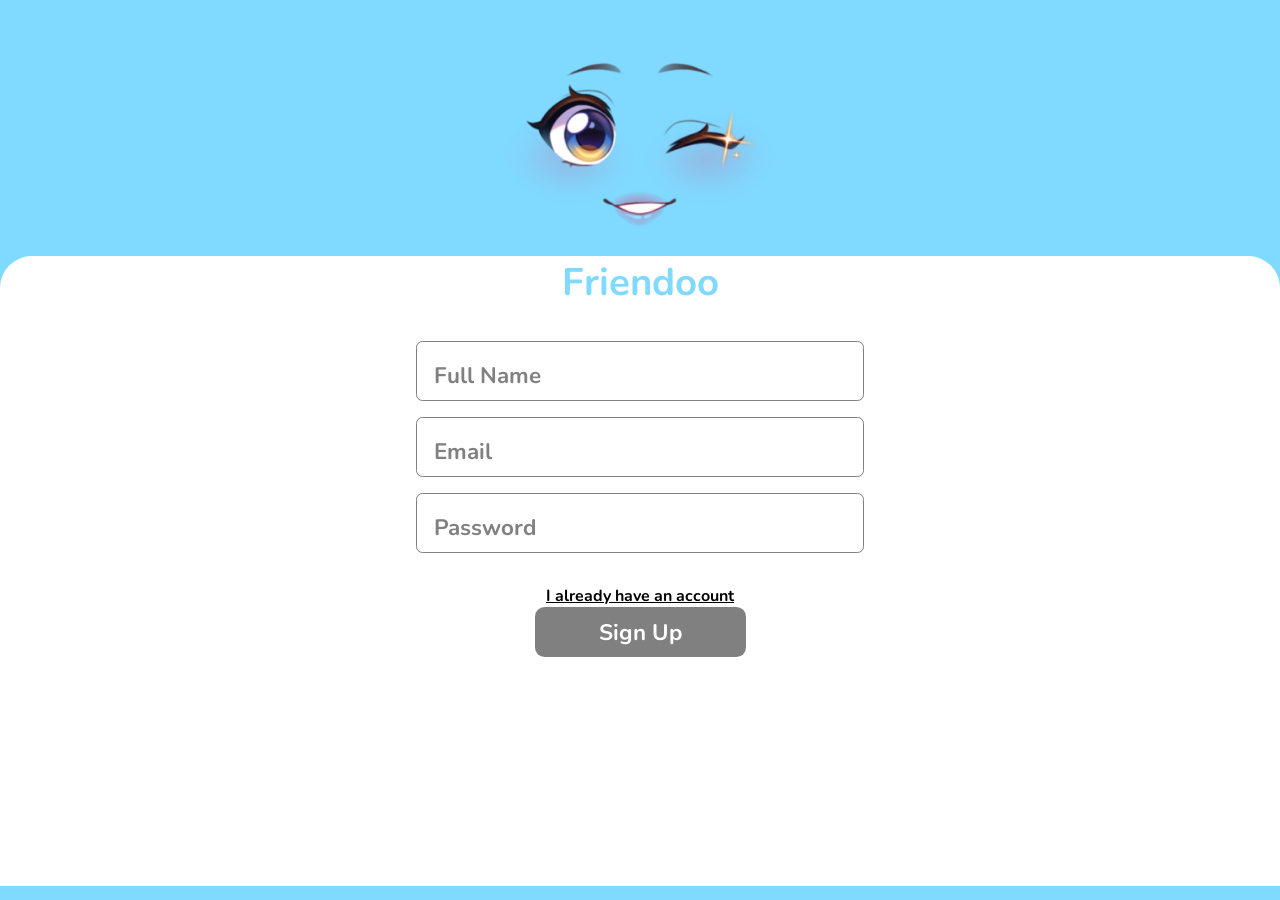
<file: frontend/sign.html>
<!DOCTYPE html>
<html lang="en">
  <head>
    <meta charset="UTF-8" />
    <meta http-equiv="X-UA-Compatible" content="IE=edge" />
    <meta name="viewport" content="width=device-width, initial-scale=1.0" />
    <link
      rel="stylesheet"
      type="text/css"
      href="//fonts.googleapis.com/css?family=Nunito" />
    <link href="./styles/styles.css" rel="stylesheet" />
    <title>Friendoo</title>
  </head>
  <body>
    <!-- sign page default html -->

    <div class="wink">
      <img src="./assets/wink.png" alt="" />
    </div>
    <div class="sign-app-body">
      <div class="logo">Friendoo</div>
      <div class="form">
        <div class="input-section-container" id="input-section-container"></div>
        <div id="form-operations"></div>
      </div>
    </div>

    <!-- js files -->

    <script src="./js/axios.js"></script>
    <script src="./js/helpers.js"></script>
    <script src="./js/validatingSign.js"></script>
    <script src="./js/input.js"></script>
    <script src="./js/formOps.js"></script>
    <script src="./js/sign.js"></script>
  </body>
</html>
</file>
<file: frontend/styles/styles.css>
/* styles.css */

* {
  margin: 0;
  padding: 0;
  -webkit-box-sizing: border-box;
  box-sizing: border-box;
  text-decoration: unset;
  outline: none;
  -webkit-tap-highlight-color: transparent;
  font-family: Nunito, sans-serif;
  font-weight: bold;
  -ms-scroll-chaining: none;
  overscroll-behavior: contain;
  -ms-overflow-style: none;
  scrollbar-width: none;
}

*::-webkit-scrollbar {
  display: none;
}

img {
  max-width: 100%;
  width: 100%;
}

:root {
  /* --primary-color: #ff1a7a; */
  --primary-color: #80d9ff;
  --secondary-color: #9252f0;
}

body {
  background-color: var(--primary-color);
}

/* --------------- nav --------------- */

.nav-container {
  background-color: var(--primary-color);
  color: white;
  position: fixed;
  bottom: 0;
  width: 100%;
  max-width: 100%;
}
.circule-back {
  content: "";
  position: absolute;
  top: -1.2rem;
  left: 0;
  width: 100%;
  height: 1.2rem;
  background-color: white;
  z-index: 0;
}

.nav-ul {
  display: flex;
  align-items: center;
  justify-content: space-evenly;
  position: relative;
}

.nav-li {
  display: flex;
  align-items: center;
  flex-direction: column;
  cursor: pointer;
  position: relative;
  justify-content: center;
  padding: 1rem;
}

.nav-icon {
  width: 2.2rem;
  height: 2.2rem;
  transition: all 0.3s ease-out;
  -webkit-transition: all 0.3s ease-out;
  -moz-transition: all 0.3s ease-out;
  -ms-transition: all 0.3s ease-out;
  -o-transition: all 0.3s ease-out;
}

.nav-ul li.active .nav-icon {
  transform: translateY(-2rem);
  -webkit-transform: translateY(-2rem);
  -moz-transform: translateY(-2rem);
  -ms-transform: translateY(-2rem);
  -o-transform: translateY(-2rem);
  transition: all 0.3s ease-out;
  -webkit-transition: all 0.3s ease-out;
  -moz-transition: all 0.3s ease-out;
  -ms-transition: all 0.3s ease-out;
  -o-transition: all 0.3s ease-out;
  z-index: 4;
}

.nav-ul li.active .nav-text {
  opacity: 1;
  transition: all 0.3s ease-out;
  -webkit-transition: all 0.3s ease-out;
  -moz-transition: all 0.3s ease-out;
  -ms-transition: all 0.3s ease-out;
  -o-transition: all 0.3s ease-out;
}

.nav-text {
  position: absolute;
  opacity: 0;
  transform: translateY(0.8rem);
  -webkit-transform: translateY(0.8rem);
  -moz-transform: translateY(0.8rem);
  -ms-transform: translateY(0.8rem);
  -o-transform: translateY(0.8rem);
}

.circule {
  position: absolute;
  top: -50%;
  width: 4rem;
  height: 4rem;
  background: var(--primary-color);
  border-radius: 50%;
  border: 5px solid white;
  left: 0;
  z-index: 1;
}

.circule::before {
  content: "";
  position: absolute;
  top: 50%;
  left: -1.7rem;
  width: 1.8rem;
  height: 1.8rem;
  background: transparent;
  border-top-right-radius: 4rem;
  box-shadow: 0px -15px 0 white;
}

.circule::after {
  content: "";
  position: absolute;
  top: 50%;
  right: -1.7rem;
  width: 1.8rem;
  height: 1.8rem;
  background: transparent;
  border-top-left-radius: 4rem;
  box-shadow: 0px -15px 0 white;
}

.nav-ul li:nth-child(1).active ~ .circule {
  transform: translateX(calc(25vw - 3.05rem));
  -webkit-transform: translateX(calc(25vw - 3.05rem));
  -moz-transform: translateX(calc(25vw - 3.05rem));
  -ms-transform: translateX(calc(25vw - 3.05rem));
  -o-transform: translateX(calc(25vw - 3.05rem));
  transition: all 0.3s ease-out;
  -webkit-transition: all 0.3s ease-out;
  -moz-transition: all 0.3s ease-out;
  -ms-transition: all 0.3s ease-out;
  -o-transition: all 0.3s ease-out;
}

.nav-ul li:nth-child(2).active ~ .circule {
  transform: translateX(calc(50vw - 2rem));
  -webkit-transform: translateX(calc(50vw - 2rem));
  -moz-transform: translateX(calc(50vw - 2rem));
  -ms-transform: translateX(calc(50vw - 2rem));
  -o-transform: translateX(calc(50vw - 2rem));
  transition: all 0.3s ease-out;
  -webkit-transition: all 0.3s ease-out;
  -moz-transition: all 0.3s ease-out;
  -ms-transition: all 0.3s ease-out;
  -o-transition: all 0.3s ease-out;
}

.nav-ul li:nth-child(3).active ~ .circule {
  transform: translateX(calc(75vw - 1rem));
  -webkit-transform: translateX(calc(75vw - 1rem));
  -moz-transform: translateX(calc(75vw - 1rem));
  -ms-transform: translateX(calc(75vw - 1rem));
  -o-transform: translateX(calc(75vw - 1rem));
  transition: all 0.3s ease-out;
  -webkit-transition: all 0.3s ease-out;
  -moz-transition: all 0.3s ease-out;
  -ms-transition: all 0.3s ease-out;
  -o-transition: all 0.3s ease-out;
}

/* --------------- top-bar --------------- */

.top-bar {
  color: white;
  font-size: 2.4rem;
  padding: 0.6rem 2rem;
  position: sticky;
  top: 0;
  background-color: var(--primary-color);
  display: flex;
  justify-content: space-between;
  align-items: center;
  gap: 1rem;
  z-index: 4;
}

.profile-img {
  width: 3.6rem;
  height: 3.6rem;
  border-radius: 50%;
  background-color: white;
  min-width: 3.6rem;
  overflow: hidden;
  cursor: pointer;
}

.menu-background {
  position: fixed;
  top: 0;
  left: 0;
  width: 100%;
  height: 100%;
  z-index: 5;
  background-color: transparent;
}
.profile-menu {
  position: fixed;
  right: 2rem;
  top: 3rem;
  background: white;
  border: 1px solid var(--primary-color);
  border-radius: 0.2rem;
  -webkit-border-radius: 0.2rem;
  -moz-border-radius: 0.2rem;
  -ms-border-radius: 0.2rem;
  -o-border-radius: 0.2rem;
  z-index: 8;
}
.profile-menu-option {
  cursor: pointer;
  padding: 0.6rem 2rem;
  border-radius: 0.2rem;
  -webkit-border-radius: 0.2rem;
  -moz-border-radius: 0.2rem;
  -ms-border-radius: 0.2rem;
  -o-border-radius: 0.2rem;
  font-size: 1.1rem;
  color: var(--primary-color);
}
.profile-menu-option:hover {
  background: #eee;
}

/* --------------- app-body --------------- */

.app-body {
  background-color: #fff;
  min-height: 86vh;
  border-top-left-radius: 2rem;
  border-top-right-radius: 2rem;
  padding: 2rem 1rem;
  padding-bottom: 7rem;
}

.sign-app-body {
  background-color: #fff;
  min-height: 70vh;
  border-top-left-radius: 2rem;
  border-top-right-radius: 2rem;
}

/* --------------- sign page --------------- */

.wink {
  max-width: 18rem;
  height: 16rem;
  margin: auto;
}

.logo {
  text-align: center;
  font-size: 2.4rem;
  color: var(--primary-color);
}

.form {
  max-width: 30rem;
  margin: auto;
  padding: 2rem 1rem;
}
.switch-sign {
  text-align: center;
  text-decoration: underline;
  cursor: pointer;
}

.invalid-msg {
  color: red;
  font-size: 0.8rem;
  text-align: left;
  min-height: 2rem;
  padding: 0.3rem 0;
}

.sign-btn {
  color: var(--primary-color);
  background-color: white;
  font-size: 1.4rem;
  padding: 0.6rem 4rem;
  border-radius: 0.6rem;
  -webkit-border-radius: 0.6rem;
  -moz-border-radius: 0.6rem;
  -ms-border-radius: 0.6rem;
  -o-border-radius: 0.6rem;
  text-align: center;
  width: fit-content;
  max-width: 100%;
  color: white;
  background-color: gray;
  border: none;
  display: block;
  margin: auto;
}

.active-btn {
  color: white;
  background-color: var(--primary-color);
  cursor: pointer;
}

/* --------------- input --------------- */

.input-section-container {
  display: flex;
  flex-direction: column;
  gap: 1rem;
}

.input-container {
  border-radius: 0.3rem;
  -webkit-border-radius: 0.3rem;
  -moz-border-radius: 0.3rem;
  -ms-border-radius: 0.3rem;
  -o-border-radius: 0.3rem;
  position: relative;
  width: 100%;
}

.sign-input {
  width: 100%;
  font-size: 1.2rem;
  padding-left: 1rem;
  padding-top: 1.6rem;
  padding-bottom: 0.4rem;
  border: none;
  border: 1px solid gray;
  border-radius: 0.4rem;
  -webkit-border-radius: 0.4rem;
  -moz-border-radius: 0.4rem;
  -ms-border-radius: 0.4rem;
  -o-border-radius: 0.4rem;
  outline: none;
}

.invalid-sign-input {
  border: 2px solid red;
}

.sign-input::placeholder {
  color: transparent;
}

.sign-input:placeholder-shown + label,
label {
  font-size: 1.4rem;
  text-align: left;
  position: absolute;
  left: 0;
  top: 1rem;
  padding: 0.2rem 1.1rem;
  color: gray;
  transition: all 0.1s ease-in;
  -webkit-transition: all 0.1s ease-in;
  -moz-transition: all 0.1s ease-in;
  -ms-transition: all 0.1s ease-in;
  -o-transition: all 0.1s ease-in;
  cursor: text;
}

.sign-input:focus {
  border: 2px solid var(--primary-color);
}

.sign-input:not(:placeholder-shown) + label,
.sign-input:focus + label {
  font-size: 0.8rem;
  color: var(--primary-color);
  top: 0.2rem;
  transition: all 0.1s ease-in;
  -webkit-transition: all 0.1s ease-in;
  -moz-transition: all 0.1s ease-in;
  -ms-transition: all 0.1s ease-in;
  -o-transition: all 0.1s ease-in;
}

.sign-input:focus + .txt-right {
  text-align: right;
  width: 100%;
}

/* --------------- controller ---------------- */
.display-none {
  display: none;
}
.padding-top-bottom {
  padding: 2rem 0rem;
}
.pointer {
  cursor: pointer;
}
.loading {
  text-align: center;
  width: 3rem;
  height: 3rem;
  margin: auto;
}
/* --------------- profile page ---------------- */

.profile-picture {
  width: 12rem;
  height: 12rem;
  margin: auto;
  background: #fbfbfb;
  border-radius: 50%;
  -webkit-border-radius: 50%;
  -moz-border-radius: 50%;
  -ms-border-radius: 50%;
  -o-border-radius: 50%;
  cursor: pointer;
  position: relative;
  overflow: hidden;
}
.profile-picture img {
  position: relative;
  margin: auto;
  width: 100%;
  padding: 0;
  cursor: pointer;
}

.file-input {
  opacity: 0;
  position: absolute;
  z-index: -1;
  width: 5rem;
}

.profile-picture label {
  position: absolute;
  top: 0;
  width: 100%;
  background-color: #eee;
  overflow: hidden;
  padding: 0;
  z-index: 1;
}

/* ---------------- user card -------------------- */

.user-cards-container {
  display: flex;
  justify-content: center;
  align-items: center;
  flex-wrap: wrap;
  gap: 2rem;
}

.user-card {
  display: flex;
  flex-direction: column;
  align-items: center;
  justify-content: center;
  max-width: 20rem;
  box-shadow: 0px 0px 10px gray;
  border-radius: 0.6rem;
  -webkit-border-radius: 0.6rem;
  -moz-border-radius: 0.6rem;
  -ms-border-radius: 0.6rem;
  -o-border-radius: 0.6rem;
  transition: all 0.1s ease-out;
  -webkit-transition: all 0.1s ease-out;
  -moz-transition: all 0.1s ease-out;
  -ms-transition: all 0.1s ease-out;
  -o-transition: all 0.1s ease-out;
}

.user-card:hover {
  box-shadow: 0px 0px 20px gray;
  transition: all 0.2s ease-out;
  -webkit-transition: all 0.2s ease-out;
  -moz-transition: all 0.2s ease-out;
  -ms-transition: all 0.2s ease-out;
  -o-transition: all 0.2s ease-out;
}

.card-img {
  flex: 1 1;
  overflow: hidden;
  border-radius: 0.6rem;
  -webkit-border-radius: 0.6rem;
  -moz-border-radius: 0.6rem;
  -ms-border-radius: 0.6rem;
  -o-border-radius: 0.6rem;
  cursor: pointer;
}

.card-body {
  display: flex;
  align-items: center;
  justify-content: space-between;
  width: 100%;
  padding: 1rem;
}

.card-title {
  font-size: 1.4rem;
}

.card-like {
  cursor: pointer;
  width: 3rem;
  height: 3rem;
  transition: all 0.3s ease-out;
  -webkit-transition: all 0.3s ease-out;
  -moz-transition: all 0.3s ease-out;
  -ms-transition: all 0.3s ease-out;
  -o-transition: all 0.3s ease-out;
}

.card-like:hover {
  transform: translateY(-0.3rem);
  -webkit-transform: translateY(-0.3rem);
  -moz-transform: translateY(-0.3rem);
  -ms-transform: translateY(-0.3rem);
  -o-transform: translateY(-0.3rem);
  transition: all 0.3s ease-out;
  -webkit-transition: all 0.3s ease-out;
  -moz-transition: all 0.3s ease-out;
  -ms-transition: all 0.3s ease-out;
  -o-transition: all 0.3s ease-out;
}

.green {
  color: green;
}

.gray {
  color: gray;
}

/* --------------- contact card ---------------- */

.contact-cards-container {
  display: flex;
  justify-content: center;
  align-items: center;
  flex-wrap: wrap;
  max-width: 30rem;
  margin: auto;
  gap: 1rem;
  cursor: pointer;
}

.contact-card {
  display: flex;
  align-items: center;
  flex: 1 1 30rem;
  padding: 0.6rem 1rem;
  gap: 1rem;
  box-shadow: 0px 0px 10px gray;
  border-radius: 0.6rem;
  -webkit-border-radius: 0.6rem;
  -moz-border-radius: 0.6rem;
  -ms-border-radius: 0.6rem;
  -o-border-radius: 0.6rem;
  transition: all 0.1s ease-out;
  -webkit-transition: all 0.1s ease-out;
  -moz-transition: all 0.1s ease-out;
  -ms-transition: all 0.1s ease-out;
  -o-transition: all 0.1s ease-out;
}

.contact-card:hover {
  box-shadow: 0px 0px 20px gray;
  transition: all 0.2s ease-out;
  -webkit-transition: all 0.2s ease-out;
  -moz-transition: all 0.2s ease-out;
  -ms-transition: all 0.2s ease-out;
  -o-transition: all 0.2s ease-out;
}

.contact-img {
  flex: 1 1 5rem;
  overflow: hidden;
  border-radius: 50%;
  -webkit-border-radius: 50%;
  -moz-border-radius: 50%;
  -ms-border-radius: 50%;
  -o-border-radius: 50%;
}

.contact-body {
  display: flex;
  align-items: center;
  justify-content: space-between;
  width: 100%;
}

/* --------------------- Search Input --------------------- */

.search-input-container {
  width: 100%;
  padding-bottom: 2rem;
}

.search-input {
  border: none;
  box-shadow: 0px 0px 5px gray;
  padding: 0.6rem 0.8rem;
  font-size: 1.1rem;
  max-width: 36rem;
  width: 100%;
  border-radius: 0.5rem;
  -webkit-border-radius: 0.5rem;
  -moz-border-radius: 0.5rem;
  -ms-border-radius: 0.5rem;
  -o-border-radius: 0.5rem;
  display: block;
  margin: auto;
}

/* ------------------ user profile page --------------------- */

.user-profile-page {
  display: flex;
  align-items: center;
  flex-wrap: wrap;
  gap: 1rem 4rem;
  font-size: 1.1rem;
}

.user-profile-picture {
  width: 20rem;
  overflow: hidden;
  border-radius: 0.6rem;
  -webkit-border-radius: 0.6rem;
  -moz-border-radius: 0.6rem;
  -ms-border-radius: 0.6rem;
  -o-border-radius: 0.6rem;
}

.secondary-color {
  color: var(--secondary-color);
}
.user-profile-info {
  flex: 1 1 10rem;
}

/* ------------------ chat page ------------------ */
.chat-page {
  display: flex;
  align-items: center;
  flex-direction: column;
  gap: 1rem;
}

.chat-head {
  display: flex;
  align-items: center;
  width: 100%;
  gap: 1rem;
}

.chat-info {
  display: flex;
  align-items: center;
  gap: 0.5rem;
  justify-content: space-between;
  width: 100%;
}

.chat-body {
  width: 100%;
  box-shadow: 0px 0px 15px #eee;
  max-height: 49vh;
  border: 1px solid gray;
  border-radius: 0.6rem;
  -webkit-border-radius: 0.6rem;
  -moz-border-radius: 0.6rem;
  -ms-border-radius: 0.6rem;
  -o-border-radius: 0.6rem;
  overflow-y: auto;
  flex: 1 1 100%;
  overflow: auto;
  padding: 0.4rem 0.6rem;
  gap: 0.5rem;
  display: flex;
  flex-direction: column;
  min-height: 49vh;
}

.chat-input-container {
  display: flex;
  align-items: center;
  position: relative;
  width: 100%;
}
.chat-input-container img {
  width: 2rem;
  height: 2rem;
  position: absolute;
  right: 1rem;
  cursor: pointer;
}

.chat-input {
  width: 100%;
  font-size: 1.2rem;
  padding: 0.6rem 1rem;
  border: 1px solid gray;
  flex: 1 1 100%;
  border-radius: 0.4rem;
  -webkit-border-radius: 0.4rem;
  -moz-border-radius: 0.4rem;
  -ms-border-radius: 0.4rem;
  -o-border-radius: 0.4rem;
  outline: none;
}

.msg-container {
  background: #e4f0f5;
  padding: 0.6rem;
  max-width: 80%;
  min-width: 60%;
  width: fit-content;
  padding-bottom: 0.8rem;
  border-radius: 0.4rem;
  overflow-wrap: break-word;
  -webkit-hyphens: manual;
  -ms-hyphens: manual;
  hyphens: manual;
  position: relative;
  border: 1px solid #eee;
}

.me {
  background: #f5ffe4;
  align-self: flex-end;
}

.msg-time {
  font-size: 0.8rem;
  color: gray;
  position: absolute;
  bottom: 0rem;
  right: 0.3rem;
}
</file>
